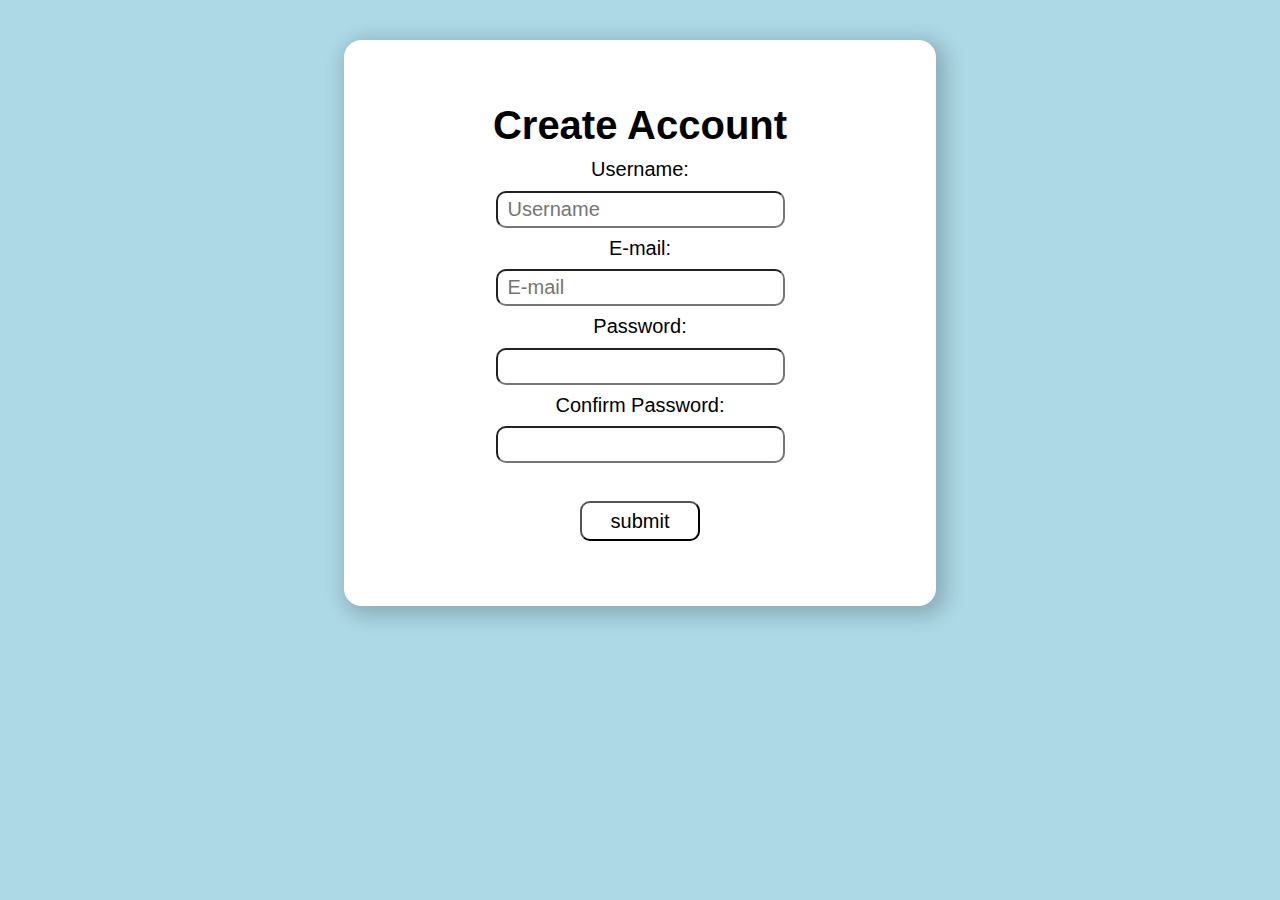
<file: index.html>
<!DOCTYPE html>
<html lang="en">
<head>
    <meta charset="UTF-8">
    <meta name="viewport" content="width=device-width, initial-scale=1.0">
    <link rel="stylesheet" href="styles.css">
    <script src="scripts.js"></script>
    
    <title>Create Account</title>

</head>
<body>
    <main>
    <div class="box">
    <!-- Input for user to input -->
        
        <form>
            <h1 id="title">Create Account</h3>
            <!-- Username &email -->
            <label for="username">Username:</label><br>
            <input type="text" name="username" id="username" placeholder="Username">
            <div id="username-error" class="errorMessage"></div>

            <label for="email">E-mail:</label><br>
            <input type="email" name="email" id="email" placeholder="E-mail">
            <div id="email-error" class="errorMessage"></div>

            <!-- Password & confirm password -->
            <label for="pass">Password:</label><br>
            <input type="password" name="pass" id="pass">
            <div id="pass-error" class="errorMessage"></div>

            <label for="pass2">Confirm Password:</label><br>
            <input type="password" name="pass2" id="pass2">
            <div id="pass2-error" class="errorMessage"></div><br>

            <input type="submit" value="submit" id="submit">
        
        </form>
    </div>
</main>
</body>
    
</html>
</file>
<file: styles.css>
body{
    /* background-image: linear-gradient(45deg, #d1f8f5, #f1d4e6, #eec6c9); */
    background-color: lightblue;

}


.box{
    background-color: white;
    font-family: sans-serif;
    position: relative;
    height: 40%;
    max-width: 40vw;
    padding: 40px 40px;
    margin: 40px auto;
    align-content: center;
    border-radius: 3%;
    line-height: 25px;
    box-shadow: 5px 5px 20px 5px rgba(0, 0, 0, .2);
    text-align: center;
    
}
#title{
    font-size: 40px;
    margin-bottom: 5px;
    
}


form{
    font-size: 25px;
    margin: 1em;
    line-height: 1.5em;
}
input,label{
    font-weight: 500;
    padding: 5px 10px;
    font-size: 20px;
    border-radius: 10px;
    max-width: 40vw;
    height: auto;
}
input:focus{
    outline: none;
}
#submit{
    background-color: white;
    border-color: black;
    color: black;
    cursor: pointer;
    transition: background-color 0.2s ease-in-out;
    width: 6em;
    height: 2em;
}
#submit:hover{
    background-color: lightblue;
}


.errorMessage {
    color: rgb(255, 9, 9);
    font-size: 20px;
}
@media only screen and (max-width: 450px){
    #title{
        font-size: 18px;
    }
    .box{
        max-width: 60vw;
    }
    form{
        font-size: 18px;
        line-height: 2em;
    }
    input{
        font-size: 15px;
    }
    label{
        font-size: 18px;
    }

    .errorMessage{
        font-size: 12px;
    }
}
</file>
